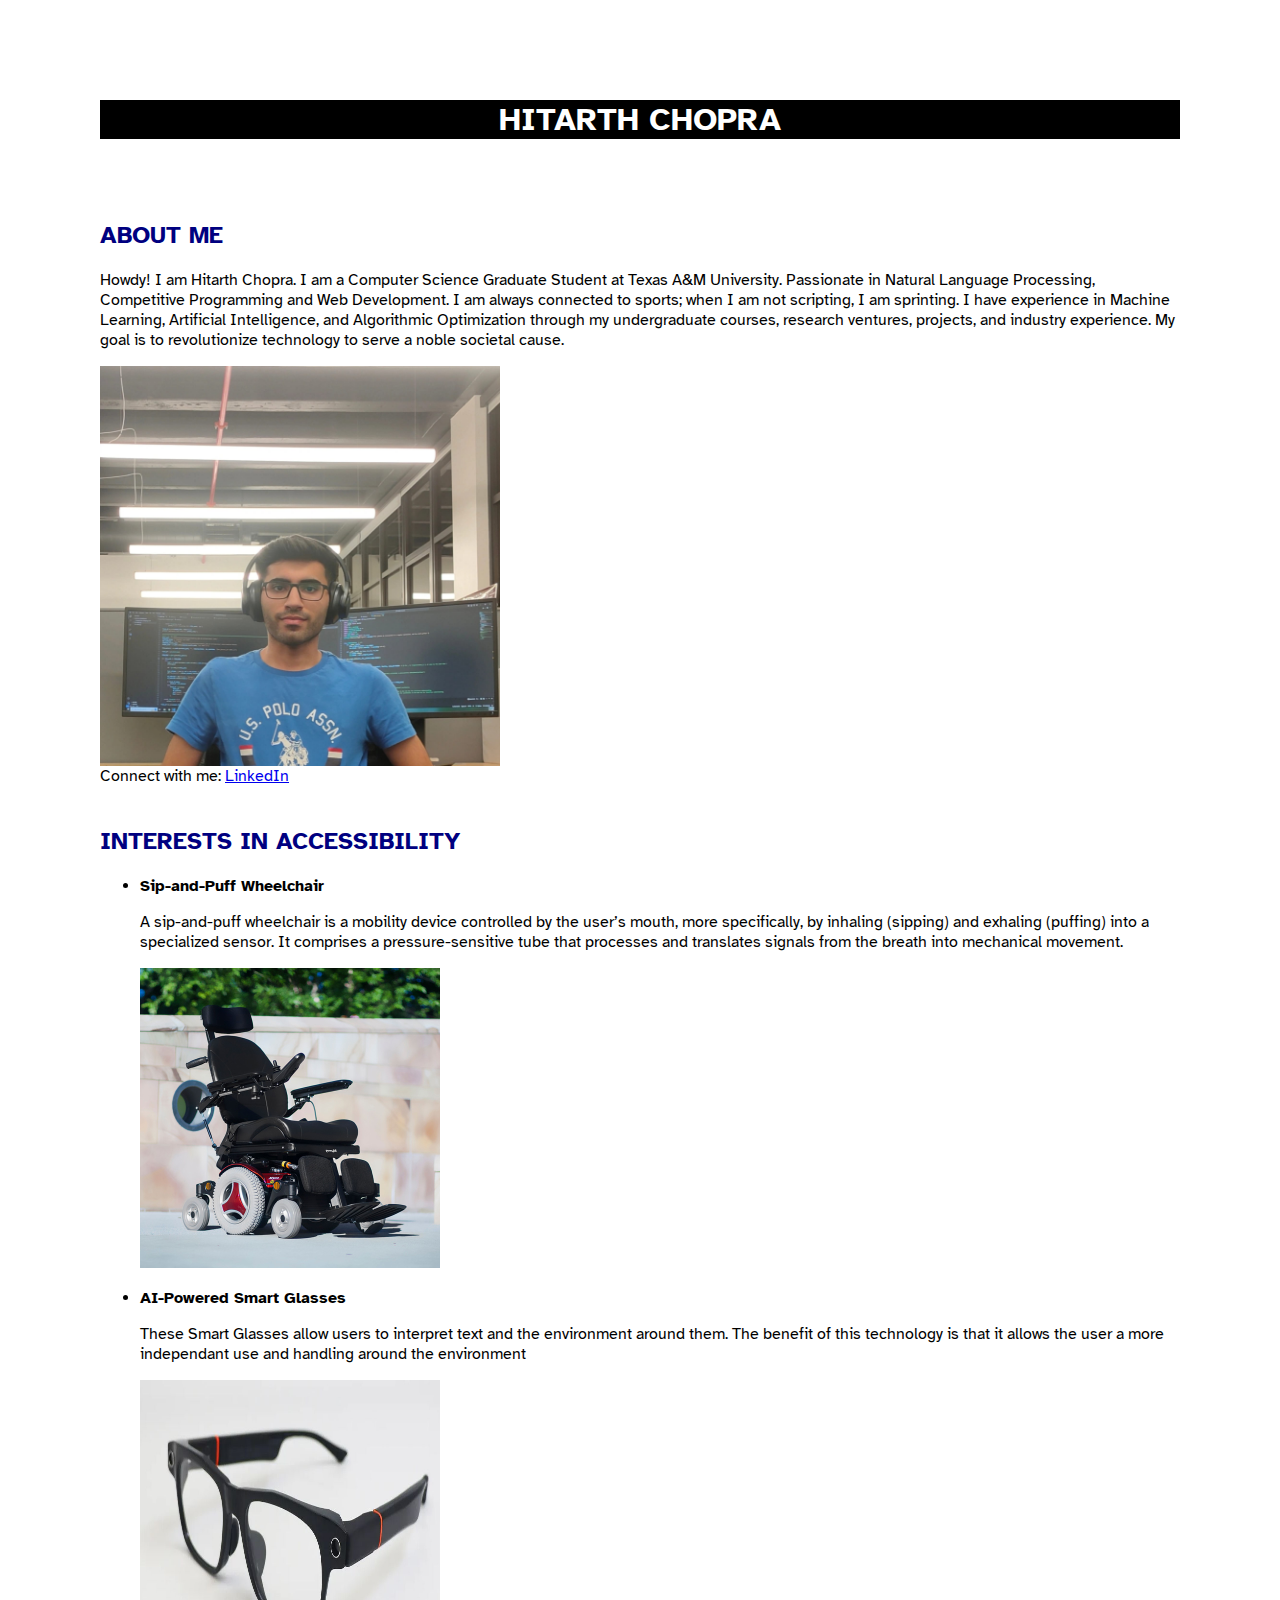
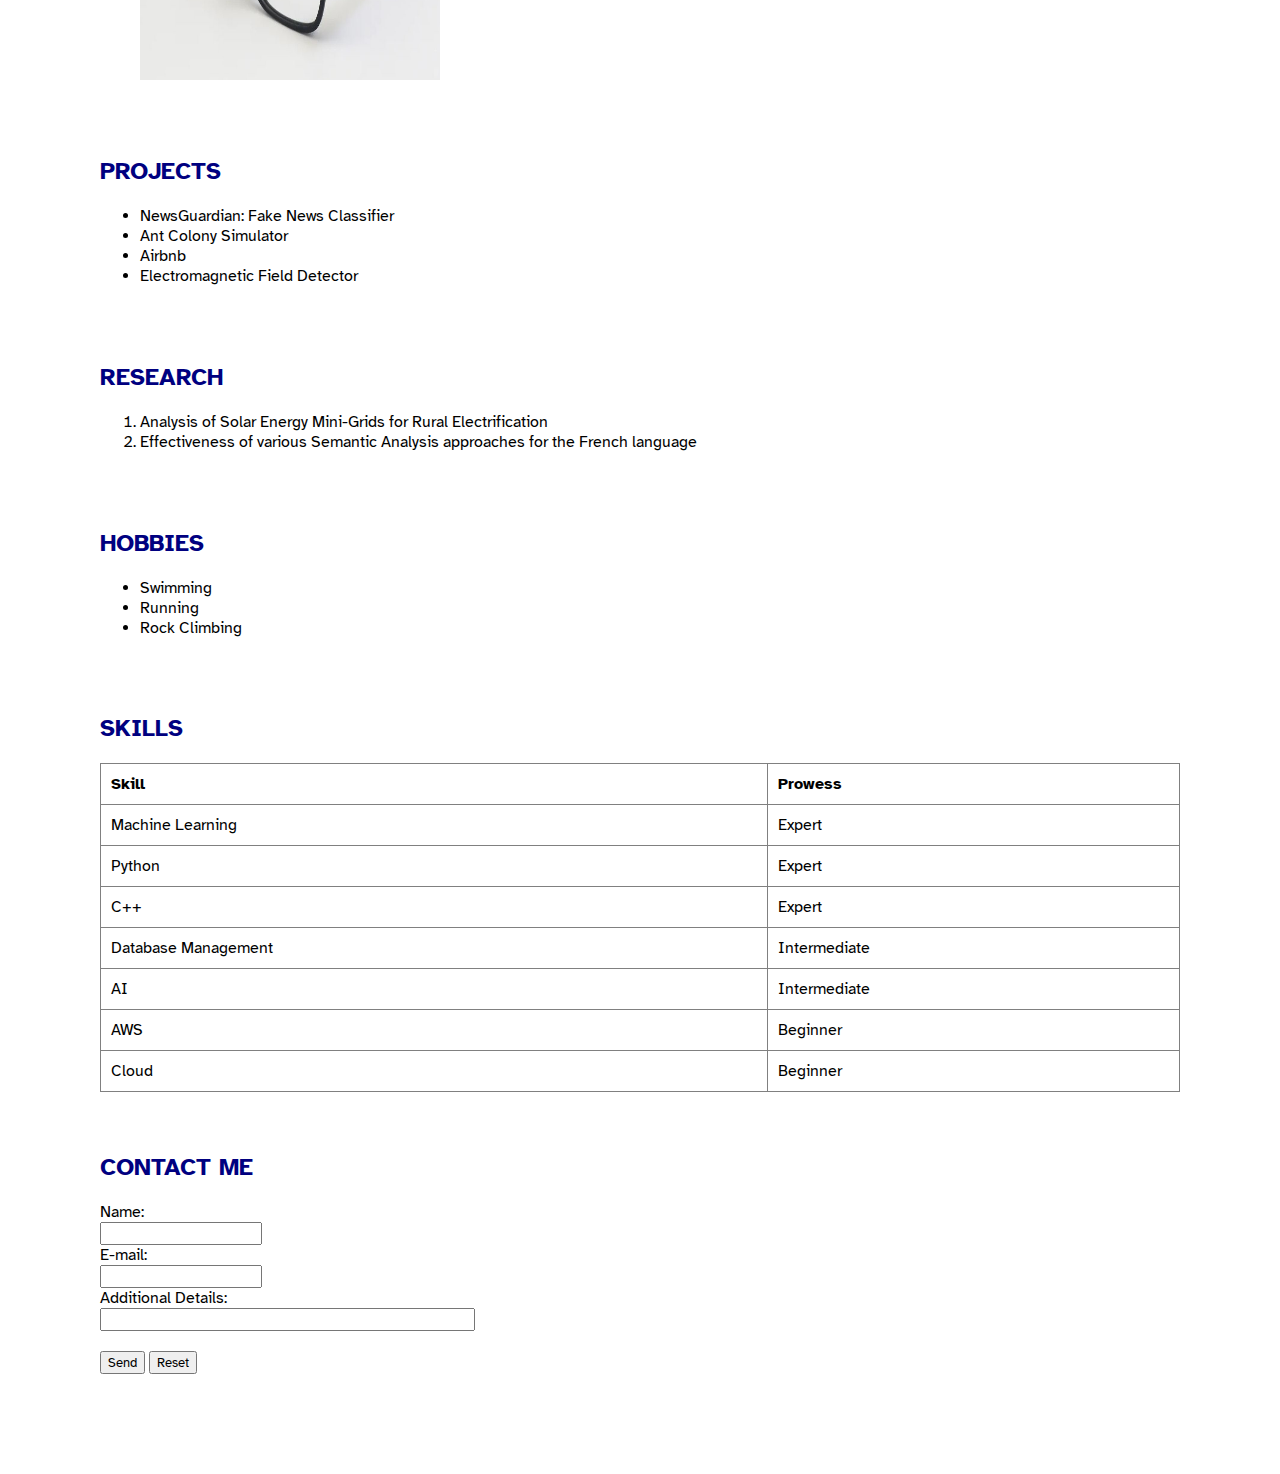
<file: index.html>
<html><head>
    <link rel="stylesheet" href="style.css">
    <link href="https://fonts.googleapis.com/css2?family=Atkinson+Hyperlegible&amp;display=swap" rel="stylesheet">
    <title>Portfolio</title>
    </head><body><h1>HITARTH CHOPRA</h1>
        <br>
        <br>
    <h2>ABOUT ME</h2>

    <p>Howdy! I am Hitarth Chopra. I am a Computer Science Graduate Student at Texas A&amp;M University. 
    Passionate in Natural Language Processing, Competitive Programming and Web Development. I am always connected to sports; when I am not scripting, I am sprinting.
    I have experience in Machine Learning, Artificial Intelligence, and Algorithmic Optimization through my undergraduate courses, research ventures, projects, and 
    industry experience. My goal is to revolutionize technology to serve a noble societal cause.</p>

    <img src="WhatsApp Image 2025-02-09 at 6.06.43 PM.jpeg" alt="Hitarth Chopra in a research lab" width="400" height="400">
    <br>
 Connect with me: <a href="https://www.linkedin.com/in/hitarth-chopra-27b07a240/">LinkedIn</a>
 <br>
        <br>

 <h2>INTERESTS IN ACCESSIBILITY</h2>

 <ul>
    <li><strong>Sip-and-Puff Wheelchair</strong></li>
    <p>A sip-and-puff wheelchair is a mobility device controlled by the user’s mouth, more specifically, by inhaling (sipping) and exhaling (puffing) into a specialized sensor.
         It comprises a pressure-sensitive tube that processes and translates signals from the breath into mechanical movement.</p>
         <img src="sip and puff wheelchair.jpg" alt="Sip-and-Puff Wheelchair" width="300" height="300">
<br>
<br>
    <li><strong>AI-Powered Smart Glasses</strong></li>
    <p> These Smart Glasses allow users to interpret text and the environment around them.
         The benefit of this technology is that it allows the user a more independant use and handling around the environment</p>
         <img src="AI-Powered Smart Glasses.jpg" alt="AI-Powered Smart Glasses" width="300" height="300">
</ul>   
<br>
        <br>    

    <h2> PROJECTS</h2>
    <ul>
        <li>NewsGuardian: Fake News Classifier</li>
        <li>Ant Colony Simulator</li>
        <li>Airbnb</li>
        <li>Electromagnetic Field Detector</li>
    </ul>
    <br>
        <br>

    <h2>RESEARCH</h2>
    <ol>
        <li>Analysis of Solar Energy Mini-Grids for Rural Electrification</li>
        <li>Effectiveness of various Semantic Analysis approaches for the French language</li>
    </ol>
    <br>
        <br>
<h2>HOBBIES</h2>
<ul>
    <li>Swimming</li>
    <li>Running</li>
    <li>Rock Climbing</li>
</ul>
<br>
<br>
<h2>SKILLS</h2>

<table border="1">
<tbody><tr><th>Skill</th> <th>Prowess</th> </tr>
<tr><td>Machine Learning</td> <td>Expert</td></tr>
<tr><td>Python</td> <td>Expert</td></tr>
<tr><td>C++</td> <td>Expert</td></tr>
<tr><td>Database Management</td> <td>Intermediate</td></tr>
<tr><td>AI</td> <td>Intermediate</td></tr>
<tr><td>AWS</td> <td>Beginner</td></tr>
<tr><td>Cloud</td> <td>Beginner</td></tr>

</tbody></table>
<br>
        <br>
<h2>CONTACT ME</h2>

<form action="mailto:hitarth@tamu.edu" method="post" enctype="text/plain">
    Name:<br>
    <input type="text" name="name"><br>
    E-mail:<br>
    <input type="text" name="mail"><br>
    Additional Details:<br>
    <input type="text" name="comment" size="50"><br><br>
    <input type="submit" value="Send">
    <input type="reset" value="Reset">
    </form>

</body></html>
</file>
<file: style.css>
* {
    font-family: 'Atkinson Hyperlegible', sans-serif;
}
h2{
    color: navy;
}
table {
    border-collapse: collapse;
    width: 100%;
}

th, td {
    padding: 10px;
    text-align: left;
}

body{ margin: 100px;}

h1 {background-color: black;
     color: white;
    text-align: center;}
</file>
